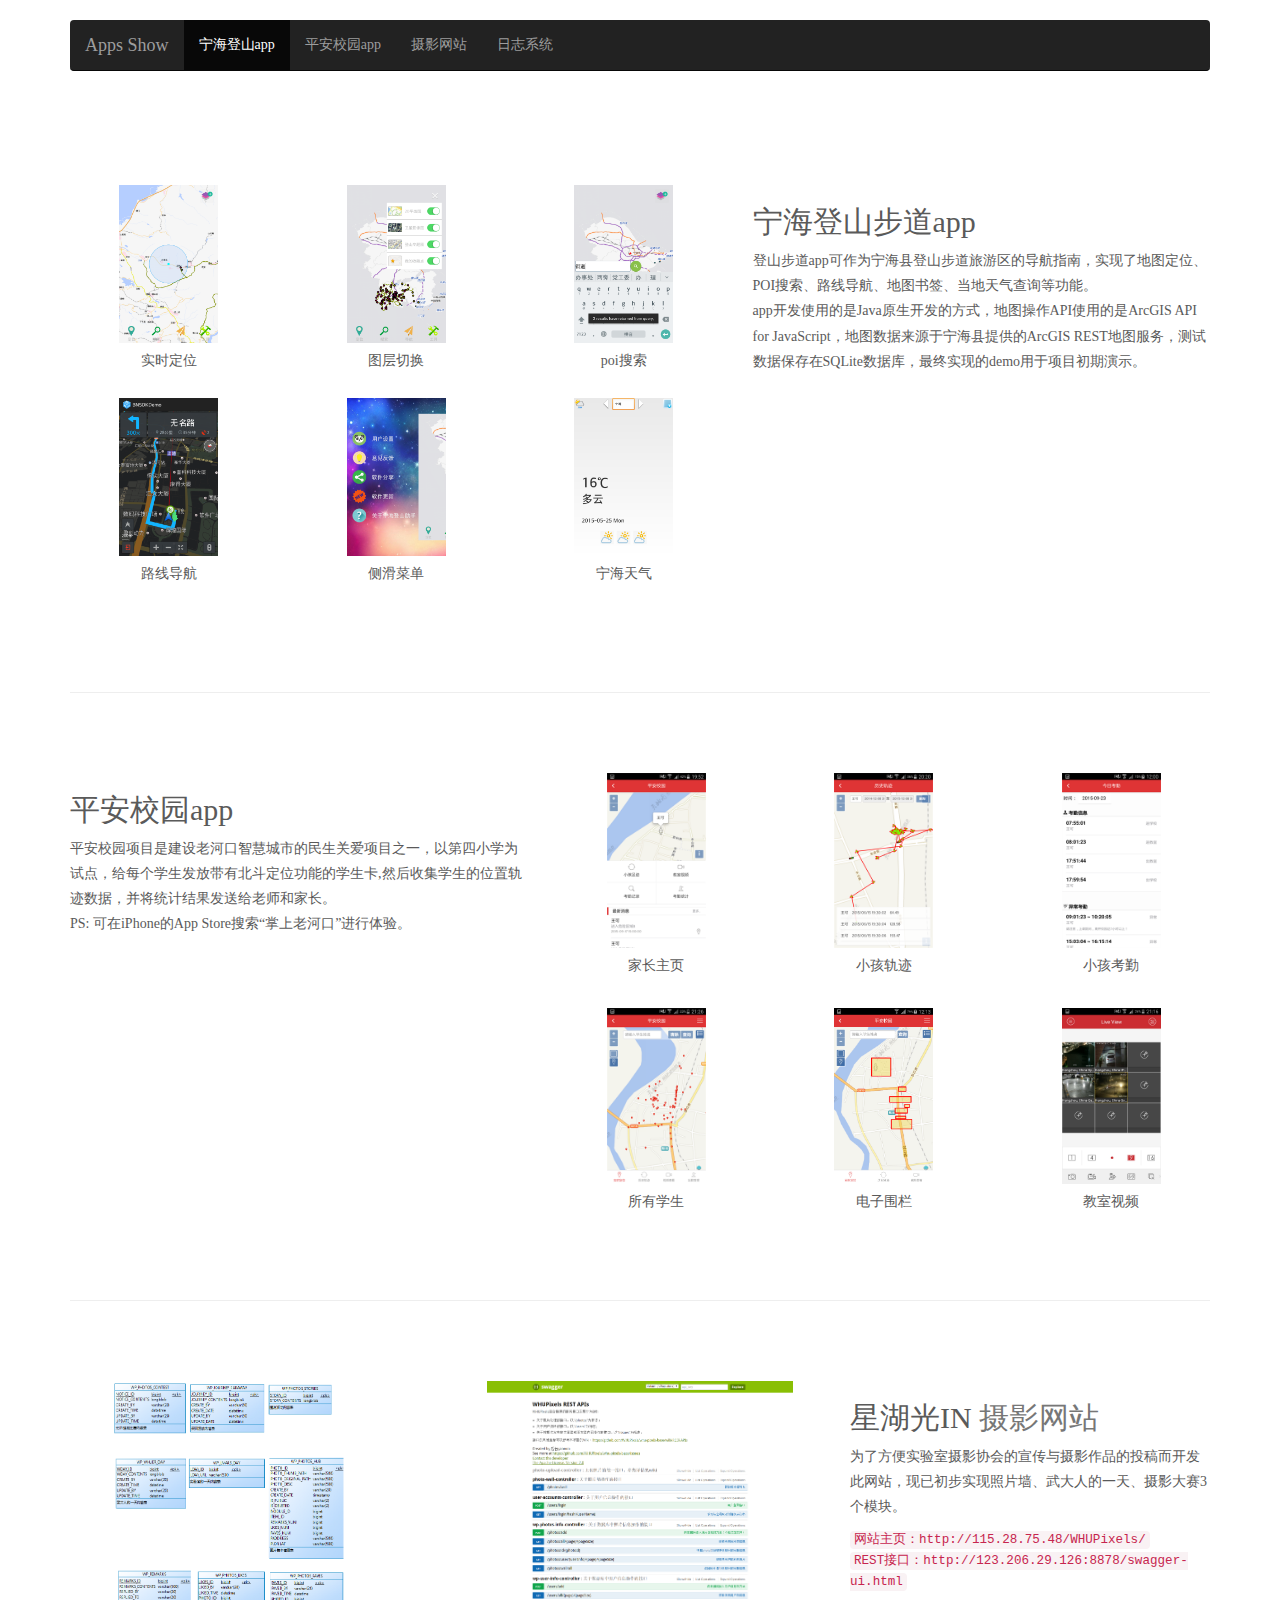
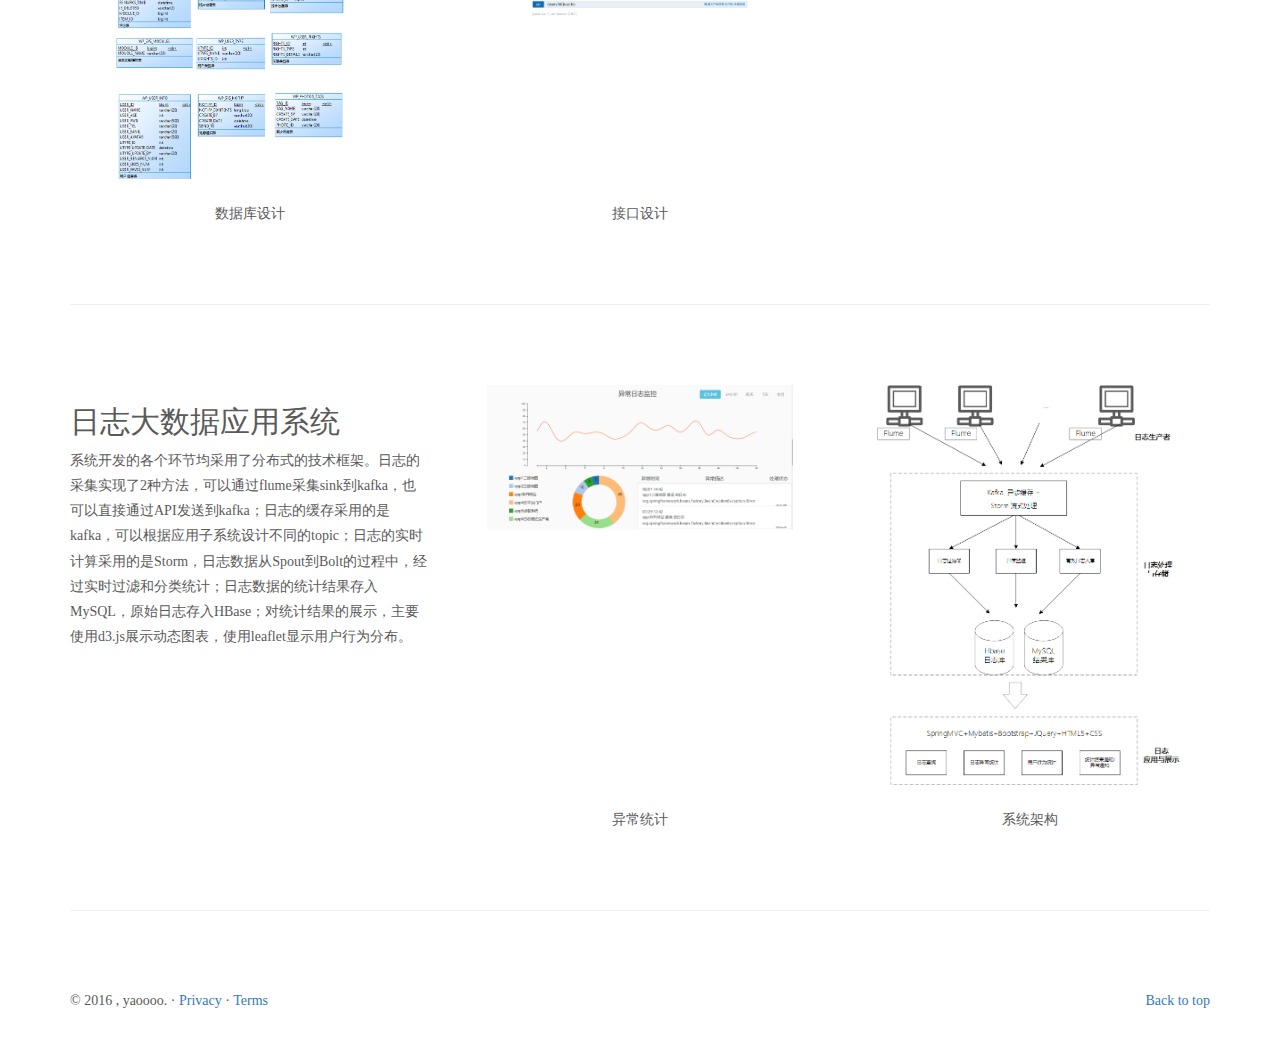
<file: apps.html>
<!DOCTYPE html>
<html>
<head>
    <meta charset="utf-8">
    <meta http-equiv="X-UA-Compatible" content="IE=edge">
    <meta name="viewport" content="width=device-width, initial-scale=1">
    <meta name="description" content="apps show">
    <meta name="author" content="yaoooo">

    <title>apps 展示</title>

    <link href="css/bootstrap.min.css" rel="stylesheet">
    <link href="css/ie10-viewport-bug-workaround.css" rel="stylesheet">
    <!--[if lt IE 9]>
    <script src="js/ie8-responsive-file-warning.js"></script><![endif]-->
    <script src="js/ie-emulation-modes-warning.js"></script>
    <!--[if lt IE 9]>
    <script src="https://oss.maxcdn.com/html5shiv/3.7.3/html5shiv.min.js"></script>
    <script src="https://oss.maxcdn.com/respond/1.4.2/respond.min.js"></script>
    <![endif]-->
    <!-- Custom styles for this template -->
    <link href="css/carousel.css" rel="stylesheet">
    <style type="text/css">
        body {
            font-family: "Microsoft YaHei UI Light";
        }
        .img_thumb_paxy {
            width: 50%;
            height: 50%;
        }
        .img_thumb_wp {
            width: 85%;
            height: 90%;
        }
        .align_center {
            text-align: center;
        }
        .line_height2{
            line-height:180%;
        }
    </style>
</head>

<body>
<div class="navbar-wrapper">
    <div class="container">

        <nav class="navbar navbar-inverse navbar-static-top">
            <div class="container">
                <div class="navbar-header">
                    <button type="button" class="navbar-toggle collapsed" data-toggle="collapse" data-target="#navbar"
                            aria-expanded="false" aria-controls="navbar">
                        <span class="sr-only">Toggle navigation</span>
                        <span class="icon-bar"></span>
                        <span class="icon-bar"></span>
                        <span class="icon-bar"></span>
                    </button>
                    <a class="navbar-brand" href="#">Apps Show</a>
                </div>
                <div id="navbar" class="navbar-collapse collapse">
                    <ul class="nav navbar-nav">
                        <li class="active"><a href="#trailnh">宁海登山app</a></li>
                        <li><a href="#paxy">平安校园app</a></li>
                        <li><a href="#wp">摄影网站</a></li>
                        <li><a href="#logs">日志系统</a></li>
                    </ul>
                </div>
            </div>
        </nav>

    </div>
</div>


<!-- Carousel================================================== -->
<a name="trailnh"></a>
<div id="myCarousel" class="carousel slide" data-ride="carousel"></div>
<!-- /.carousel -->


<!-- Marketing messaging and featurettes -->
<div class="container marketing">

    <!-- 宁海登山Three columns of text below the carousel -->
    <div class="row featurette">
        <div class="col-md-7">
            <div class="row">
                <div class="col-lg-4">
                    <img src="images/trailnh1.png" alt="实时定位" class="img_thumb_paxy">
                    <h5>实时定位</h5>
                </div>
                <div class="col-lg-4">
                    <img src="images/trailnh2.png" alt="图层切换" class="img_thumb_paxy">
                    <h5>图层切换</h5>
                </div>
                <div class="col-lg-4">
                    <img src="images/trailnh3.png" alt="poi搜索" class="img_thumb_paxy">
                    <h5>poi搜索</h5>
                </div>
            </div>

            <div class="row">
                <div class="col-lg-4">
                    <img src="images/trailnh4.png" alt="路线导航" class="img_thumb_paxy">
                    <h5>路线导航</h5>
                </div>
                <div class="col-lg-4">
                    <img src="images/trailnh5.png" alt="侧滑菜单" class="img_thumb_paxy">
                    <h5>侧滑菜单</h5>
                </div>
                <div class="col-lg-4">
                    <img src="images/trailnh6.png" alt="宁海天气" class="img_thumb_paxy">
                    <h5>宁海天气</h5>
                </div>
            </div>

        </div>
        <div class="col-md-5">
        <h2>宁海登山步道app </h2>
        <p class="line_height2">登山步道app可作为宁海县登山步道旅游区的导航指南，实现了地图定位、POI搜索、路线导航、地图书签、当地天气查询等功能。<br>app开发使用的是Java原生开发的方式，地图操作API使用的是ArcGIS API
        for JavaScript，地图数据来源于宁海县提供的ArcGIS REST地图服务，测试数据保存在SQLite数据库，最终实现的demo用于项目初期演示。 </p>

        </div>
    </div><!-- /.row -->


    <!-- 平安校园START THE FEATURETTES -->
    <a name="paxy"></a>
    <hr class="featurette-divider">

    <div class="row featurette">
        <div class="col-md-5">
            <h2>平安校园app </h2>
            <p class="line_height2">平安校园项目是建设老河口智慧城市的民生关爱项目之一，以第四小学为试点，给每个学生发放带有北斗定位功能的学生卡,然后收集学生的位置轨迹数据，并将统计结果发送给老师和家长。<br/>PS: 可在iPhone的App Store搜索“掌上老河口”进行体验。</p>
        </div>
        <div class="col-md-7">
            <div class="row">
                <div class="col-sm-4 align_center">
                    <img src="images/paxy1.png" class="img_thumb_paxy">
                    <h5>家长主页</h5>
                </div>
                <div class="col-sm-4 align_center">
                    <img src="images/paxy2.png" class="img_thumb_paxy">
                    <h5>小孩轨迹</h5>
                </div>
                <div class="col-sm-4 align_center">
                    <img src="images/paxy3.png" class="img_thumb_paxy">
                    <h5>小孩考勤</h5>
                </div>
            </div>

            <div class="row" style="height: 25px;"></div>
            <div class="row">
                <div class="col-sm-4 align_center ">
                    <img src="images/paxy4.png" class="img_thumb_paxy">
                    <h5>所有学生</h5>

                </div>
                <div class="col-sm-4 align_center">
                    <img src="images/paxy5.png" class="img_thumb_paxy">
                    <h5>电子围栏</h5>

                </div>
                <div class="col-sm-4 align_center">
                    <img src="images/paxy6.jpg" class="img_thumb_paxy">
                    <h5>教室视频</h5>
                </div>
            </div>

        </div>
    </div>

    <!--摄影网站-->
    <a name="wp"></a>
    <hr class="featurette-divider">

    <div class="row featurette">
        <div class="col-md-4 col-md-push-8">
            <h2>星湖光IN <span class="text-muted">摄影网站</span></h2>
            <p class="line_height2">为了方便实验室摄影协会的宣传与摄影作品的投稿而开发此网站，现已初步实现照片墙、武大人的一天、摄影大赛3个模块。</p>
                <code>网站主页：http://115.28.75.48/WHUPixels/</code><br/>
                <code>REST接口：http://123.206.29.126:8878/swagger-ui.html</code>
        </div>
        <div class="col-md-8 col-md-pull-4">
            <div class="row">
                <div class="col-sm-6 align_center">
                    <img src="images/wp_db.png" alt="数据库设计" class="img_thumb_wp">
                </div>
                <div class="col-sm-6 align_center">
                    <img src="images/wp_rest.png" alt="接口设计" class="img_thumb_wp">
                </div>
            </div>
            <div class="row" style="height: 25px;"></div>
            <div class="row">
                <div class="col-sm-6 align_center">
                    数据库设计
                </div>
                <div class="col-sm-6 align_center">
                    接口设计
                </div>
            </div>


        </div>
    </div>

    <!--日志系统-->
    <a name="logs"></a>
    <hr class="featurette-divider">


    <div class="row featurette">
        <div class="col-md-8 col-md-push-4">
            <div class="row">
                <div class="col-sm-6 align_center">
                    <img src="images/logs_exp.png" alt="异常统计" class="img_thumb_wp">
                </div>
                <div class="col-sm-6 align_center">
                    <img src="images/logs_architect.png" alt="系统架构" class="img_thumb_wp">
                </div>
            </div>
            <div class="row" style="height: 25px;"></div>
            <div class="row">
                <div class="col-sm-6 align_center">
                    异常统计
                </div>
                <div class="col-sm-6 align_center">
                    系统架构
                </div>
            </div>
        </div>
        <div class="col-md-4 col-md-pull-8">
            <h2>日志大数据应用系统 </h2>
            <p class="line_height2">
                系统开发的各个环节均采用了分布式的技术框架。日志的采集实现了2种方法，可以通过flume采集sink到kafka，也可以直接通过API发送到kafka；日志的缓存采用的是kafka，可以根据应用子系统设计不同的topic；日志的实时计算采用的是Storm，日志数据从Spout到Bolt的过程中，经过实时过滤和分类统计；日志数据的统计结果存入MySQL，原始日志存入HBase；对统计结果的展示，主要使用d3.js展示动态图表，使用leaflet显示用户行为分布。</p>
        </div>
    </div>

    <hr class="featurette-divider">

    <!-- /END THE FEATURETTES -->


    <!-- FOOTER -->
    <footer>
        <p class="pull-right"><a href="#">Back to top</a></p>
        <p>&copy; 2016 , yaoooo. &middot; <a href="#">Privacy</a> &middot; <a href="#">Terms</a></p>
    </footer>

</div><!-- /.container -->


<!--<script>window.jQuery || document.write('<script src="js/vendor/jquery.min.js"><\/script>')</script>-->
<script src="js/jquery.min.js"></script>
<script src="js/bootstrap.min.js"></script>
<!-- Just to make our placeholder images work. Don't actually copy the next line! -->
<!-- IE10 viewport hack for Surface/desktop Windows 8 bug -->
<script src="js/ie10-viewport-bug-workaround.js"></script>
</body>
</html>
</file>
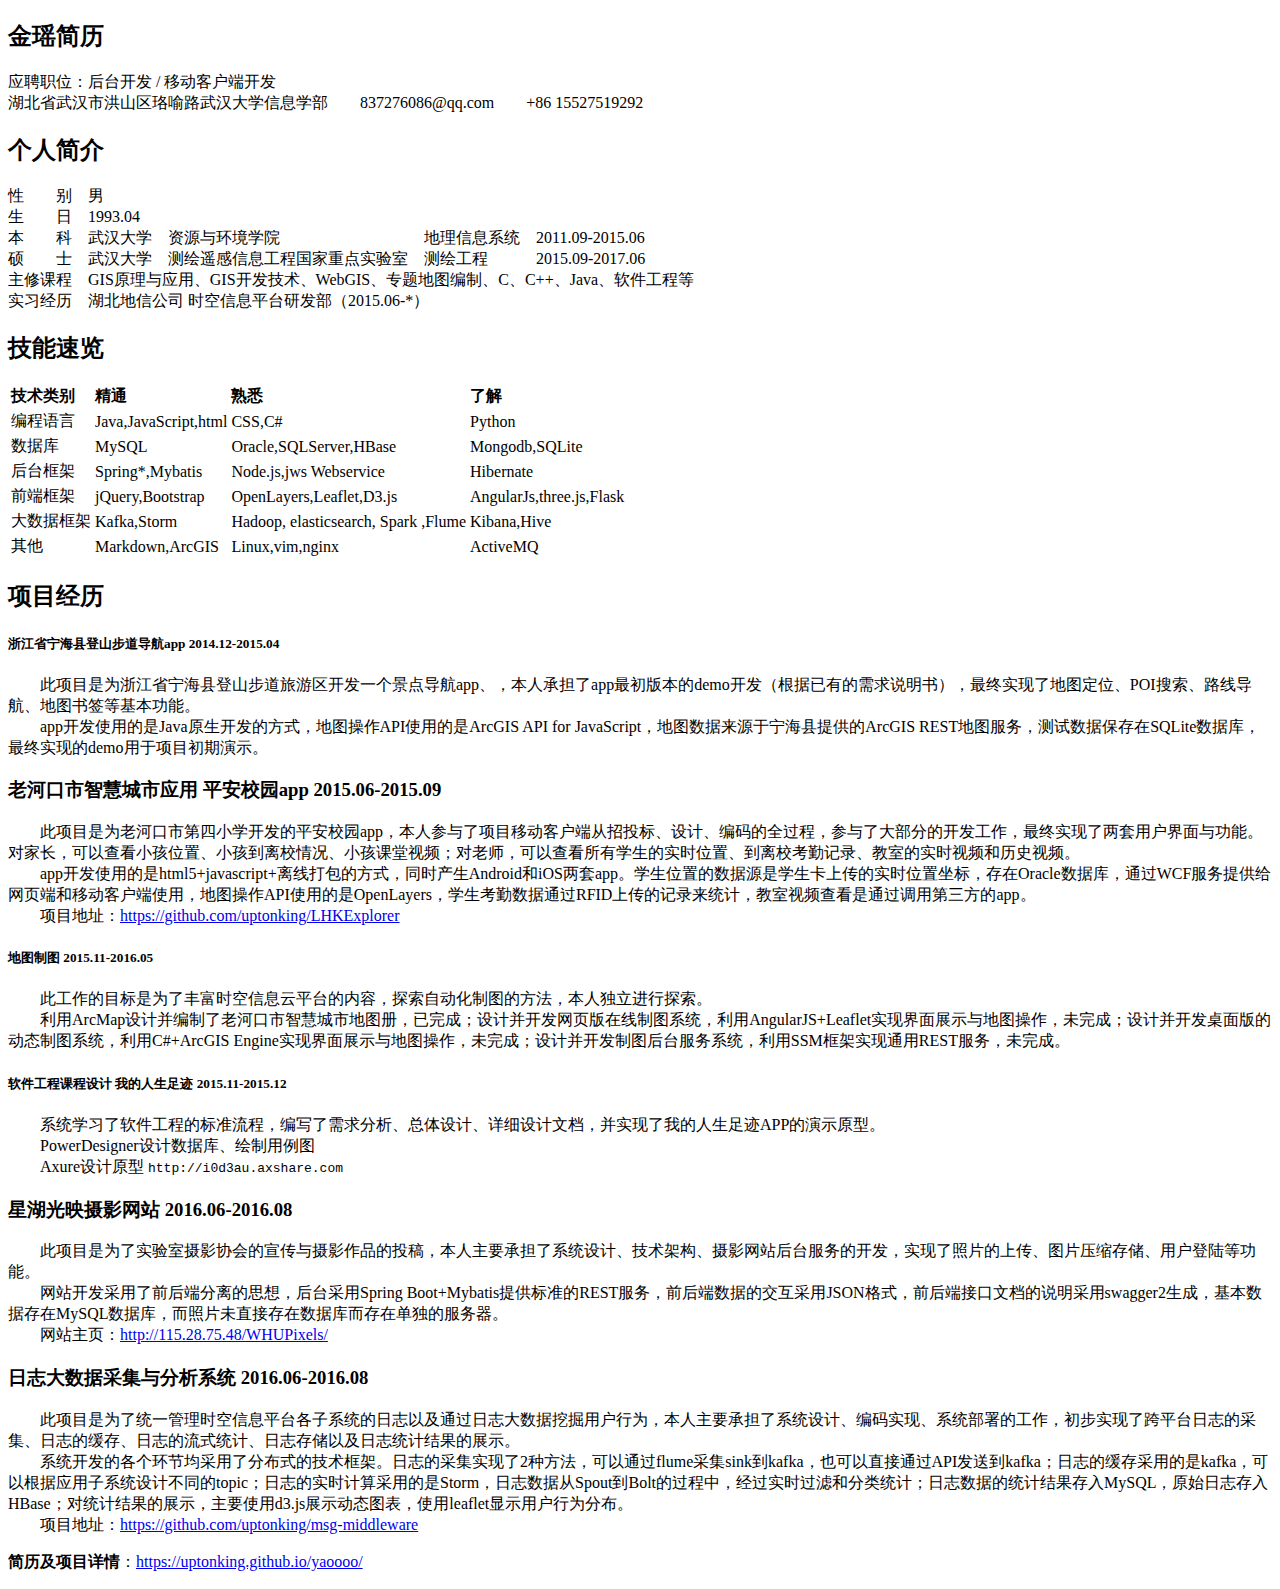
<file: html/test/cv-mini-html.html>
<!DOCTYPE html>
<html>
<head>
    <meta charset="UTF-8">
    <title>Title</title>
    <link href="http://statics.1024tools.com/css/markdown/github.css" rel="stylesheet" />
    <style type="text/css">
        body{
            font-family: "Microsoft YaHei UI Light";
        }
    </style>
</head>
<body>



<h2 id="-">金瑶简历</h2>
<p>应聘职位：后台开发 / 移动客户端开发 <br>湖北省武汉市洪山区珞喻路武汉大学信息学部　　837276086@qq.com　　+86 15527519292  </p>
<h2 id="-">个人简介</h2>
<p>性　　别　男<br>生　　日　1993.04<br>本　　科　武汉大学　资源与环境学院　　　　　　　　　地理信息系统　2011.09-2015.06<br>硕　　士　武汉大学　测绘遥感信息工程国家重点实验室　测绘工程　　　2015.09-2017.06<br>主修课程　GIS原理与应用、GIS开发技术、WebGIS、专题地图编制、C、C++、Java、软件工程等<br>实习经历　湖北地信公司 时空信息平台研发部（2015.06-*）  </p>
<h2 id="-">技能速览</h2>
<table>
    <thead>
    <tr>
        <th style="text-align:left">技术类别</th>
        <th style="text-align:left">精通</th>
        <th style="text-align:left">熟悉</th>
        <th style="text-align:left">了解</th>
    </tr>
    </thead>
    <tbody>
    <tr>
        <td style="text-align:left">编程语言</td>
        <td style="text-align:left">Java,JavaScript,html</td>
        <td style="text-align:left">CSS,C#</td>
        <td style="text-align:left">Python</td>
    </tr>
    <tr>
        <td style="text-align:left">数据库</td>
        <td style="text-align:left">MySQL</td>
        <td style="text-align:left">Oracle,SQLServer,HBase</td>
        <td style="text-align:left">Mongodb,SQLite</td>
    </tr>
    <tr>
        <td style="text-align:left">后台框架</td>
        <td style="text-align:left">Spring*,Mybatis</td>
        <td style="text-align:left">Node.js,jws Webservice</td>
        <td style="text-align:left">Hibernate</td>
    </tr>
    <tr>
        <td style="text-align:left">前端框架</td>
        <td style="text-align:left">jQuery,Bootstrap</td>
        <td style="text-align:left">OpenLayers,Leaflet,D3.js</td>
        <td style="text-align:left">AngularJs,three.js,Flask</td>
    </tr>
    <tr>
        <td style="text-align:left">大数据框架</td>
        <td style="text-align:left">Kafka,Storm</td>
        <td style="text-align:left">Hadoop, elasticsearch, Spark ,Flume</td>
        <td style="text-align:left">Kibana,Hive</td>
    </tr>
    <tr>
        <td style="text-align:left">其他</td>
        <td style="text-align:left">Markdown,ArcGIS</td>
        <td style="text-align:left">Linux,vim,nginx</td>
        <td style="text-align:left">ActiveMQ</td>
    </tr>
    </tbody>
</table>
<h2 id="-">项目经历</h2>
<h5 id="-app-2014-12-2015-04">浙江省宁海县登山步道导航app  2014.12-2015.04</h5>
<p>　　此项目是为浙江省宁海县登山步道旅游区开发一个景点导航app、，本人承担了app最初版本的demo开发（根据已有的需求说明书），最终实现了地图定位、POI搜索、路线导航、地图书签等基本功能。<br>　　app开发使用的是Java原生开发的方式，地图操作API使用的是ArcGIS API for JavaScript，地图数据来源于宁海县提供的ArcGIS REST地图服务，测试数据保存在SQLite数据库，最终实现的demo用于项目初期演示。  </p>
<h3 id="-app-2015-06-2015-09">老河口市智慧城市应用 平安校园app  2015.06-2015.09</h3>
<p>　　此项目是为老河口市第四小学开发的平安校园app，本人参与了项目移动客户端从招投标、设计、编码的全过程，参与了大部分的开发工作，最终实现了两套用户界面与功能。对家长，可以查看小孩位置、小孩到离校情况、小孩课堂视频；对老师，可以查看所有学生的实时位置、到离校考勤记录、教室的实时视频和历史视频。<br>　　app开发使用的是html5+javascript+离线打包的方式，同时产生Android和iOS两套app。学生位置的数据源是学生卡上传的实时位置坐标，存在Oracle数据库，通过WCF服务提供给网页端和移动客户端使用，地图操作API使用的是OpenLayers，学生考勤数据通过RFID上传的记录来统计，教室视频查看是通过调用第三方的app。<br>　　项目地址：<a href="https://github.com/uptonking/LHKExplorer">https://github.com/uptonking/LHKExplorer</a></p>
<h5 id="-2015-11-2016-05">地图制图 2015.11-2016.05</h5>
<p>　　此工作的目标是为了丰富时空信息云平台的内容，探索自动化制图的方法，本人独立进行探索。<br>　　利用ArcMap设计并编制了老河口市智慧城市地图册，已完成；设计并开发网页版在线制图系统，利用AngularJS+Leaflet实现界面展示与地图操作，未完成；设计并开发桌面版的动态制图系统，利用C#+ArcGIS Engine实现界面展示与地图操作，未完成；设计并开发制图后台服务系统，利用SSM框架实现通用REST服务，未完成。</p>
<h5 id="-2015-11-2015-12">软件工程课程设计 我的人生足迹 2015.11-2015.12</h5>
<p>　　系统学习了软件工程的标准流程，编写了需求分析、总体设计、详细设计文档，并实现了我的人生足迹APP的演示原型。<br>　　PowerDesigner设计数据库、绘制用例图<br>　　Axure设计原型 <code>http://i0d3au.axshare.com</code></p>
<h3 id="-2016-06-2016-08">星湖光映摄影网站 2016.06-2016.08</h3>
<p>　　此项目是为了实验室摄影协会的宣传与摄影作品的投稿，本人主要承担了系统设计、技术架构、摄影网站后台服务的开发，实现了照片的上传、图片压缩存储、用户登陆等功能。<br>　　网站开发采用了前后端分离的思想，后台采用Spring Boot+Mybatis提供标准的REST服务，前后端数据的交互采用JSON格式，前后端接口文档的说明采用swagger2生成，基本数据存在MySQL数据库，而照片未直接存在数据库而存在单独的服务器。<br>　　网站主页：<a href="http://115.28.75.48/WHUPixels/">http://115.28.75.48/WHUPixels/</a></p>
<h3 id="-2016-06-2016-08">日志大数据采集与分析系统  2016.06-2016.08</h3>
<p>　　此项目是为了统一管理时空信息平台各子系统的日志以及通过日志大数据挖掘用户行为，本人主要承担了系统设计、编码实现、系统部署的工作，初步实现了跨平台日志的采集、日志的缓存、日志的流式统计、日志存储以及日志统计结果的展示。<br>　　系统开发的各个环节均采用了分布式的技术框架。日志的采集实现了2种方法，可以通过flume采集sink到kafka，也可以直接通过API发送到kafka；日志的缓存采用的是kafka，可以根据应用子系统设计不同的topic；日志的实时计算采用的是Storm，日志数据从Spout到Bolt的过程中，经过实时过滤和分类统计；日志数据的统计结果存入MySQL，原始日志存入HBase；对统计结果的展示，主要使用d3.js展示动态图表，使用leaflet显示用户行为分布。<br>　　项目地址：<a href="https://github.com/uptonking/msg-middleware">https://github.com/uptonking/msg-middleware</a></p>
<p><strong>简历及项目详情</strong>：<a href="https://uptonking.github.io/yaoooo/">https://uptonking.github.io/yaoooo/</a></p>


</body>
</html>
</file>
<file: css/carousel.css>
/* GLOBAL STYLES
-------------------------------------------------- */
/* Padding below the footer and lighter body text */

body {
  padding-bottom: 40px;
  color: #5a5a5a;
}


/* CUSTOMIZE THE NAVBAR
-------------------------------------------------- */

/* Special class on .container surrounding .navbar, used for positioning it into place. */
.navbar-wrapper {
  position: absolute;
  top: 0;
  right: 0;
  left: 0;
  z-index: 20;
}

/* Flip around the padding for proper display in narrow viewports */
.navbar-wrapper > .container {
  padding-right: 0;
  padding-left: 0;
}
.navbar-wrapper .navbar {
  padding-right: 15px;
  padding-left: 15px;
}
.navbar-wrapper .navbar .container {
  width: auto;
}


/* CUSTOMIZE THE CAROUSEL
-------------------------------------------------- */

/* Carousel base class */
.carousel {
  height: 125px;
  margin-bottom: 60px;
}
/* Since positioning the image, we need to help out the caption */
.carousel-caption {
  z-index: 10;
}

/* Declare heights because of positioning of img element */
.carousel .item {
  height: 500px;
  background-color: #777;
}
.carousel-inner > .item > img {
  position: absolute;
  top: 0;
  left: 0;
  min-width: 100%;
  height: 500px;
}


/* MARKETING CONTENT
-------------------------------------------------- */

/* Center align the text within the three columns below the carousel */
.marketing .col-lg-4 {
  margin-bottom: 20px;
  text-align: center;
}
.marketing h2 {
  font-weight: normal;
}
.marketing .col-lg-4 p {
  margin-right: 10px;
  margin-left: 10px;
}


/* Featurettes
------------------------- */

.featurette-divider {
  margin: 80px 0; /* Space out the Bootstrap <hr> more */
}

/* Thin out the marketing headings */
.featurette-heading {
  font-weight: 300;
  line-height: 1;
  letter-spacing: -1px;
}


/* RESPONSIVE CSS
-------------------------------------------------- */

@media (min-width: 768px) {
  /* Navbar positioning foo */
  .navbar-wrapper {
    margin-top: 20px;
  }
  .navbar-wrapper .container {
    padding-right: 15px;
    padding-left: 15px;
  }
  .navbar-wrapper .navbar {
    padding-right: 0;
    padding-left: 0;
  }

  /* The navbar becomes detached from the top, so we round the corners */
  .navbar-wrapper .navbar {
    border-radius: 4px;
  }

  /* Bump up size of carousel content */
  .carousel-caption p {
    margin-bottom: 20px;
    font-size: 21px;
    line-height: 1.4;
  }

  .featurette-heading {
    font-size: 50px;
  }
}

@media (min-width: 992px) {
  .featurette-heading {
    margin-top: 120px;
  }
}
</file>
<file: css/ie10-viewport-bug-workaround.css>
/*!
 * IE10 viewport hack for Surface/desktop Windows 8 bug
 * Copyright 2014-2015 Twitter, Inc.
 * Licensed under MIT (https://github.com/twbs/bootstrap/blob/master/LICENSE)
 */

/*
 * See the Getting Started docs for more information:
 * http://getbootstrap.com/getting-started/#support-ie10-width
 */
@-webkit-viewport { width: device-width; }
@-moz-viewport    { width: device-width; }
@-ms-viewport     { width: device-width; }
@-o-viewport      { width: device-width; }
@viewport         { width: device-width; }
</file>
